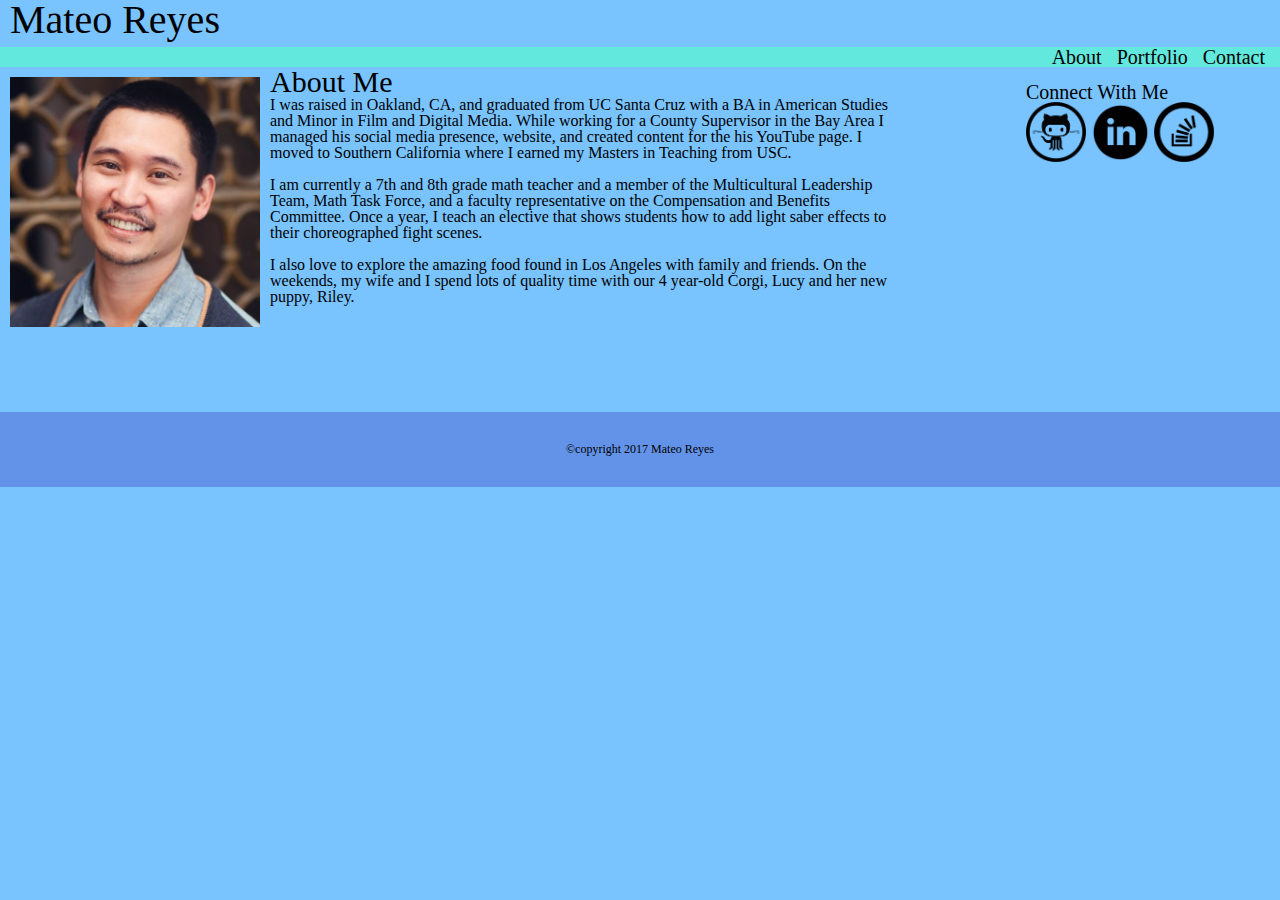
<file: index.html>
<!DOCTYPE html>
<html>

<head>
  <meta charset="UTF-8">
  
  <title>
    Mateo Reyes
  </title>

  <!-- CSS -->
  <link rel="stylesheet" type="text/css" href="assets/css/reset.css" />
  <link rel="stylesheet" type="text/css" href="assets/css/style.css" />

  <!-- Favicon -->
  <link rel="shortcut icon" href="assets/images/favicon_icon.ico" />

  <meta name="viewport" content="width=device-width, initial-scale=1.0">

</head>

<body>

  <div class="wrapper">
    <div class="row" id="header">
       <header class="col-md-1">
          <h1>
            Mateo Reyes
          </h1>
        </header>
    </div>
    <!-- class="row" id="header" -->

    <div class="row" id="nav-bar">
      <nav class="col-md-1" id="nav-bar">
          <a class="nav-btn" href="contact.html">Contact</a>
          <a class="nav-btn" href="portfolio.html">Portfolio</a>
          <a class="nav-btn" href="index.html">About</a>
      </nav>
    </div>
    <!-- class="row" id="nav-bar" -->

    <div class="row" id="content">
      <div class="col-md-4">
        <img id="portrait" src="assets/images/Reyes-profile_square.JPG" alt="portrait">
      </div>
      <!-- class="col-md-4" id="portrait" -->

      <div class="col-md-3">
        <div id="bio">
            <p>
              <h2>About Me</h2>

              <br>
              I was raised in Oakland, CA, and graduated from UC Santa Cruz with a BA in American Studies and Minor in Film and Digital Media. While working for a County Supervisor in the Bay Area I managed his social media presence, website, and created content for the his YouTube page. I moved to Southern California where I earned my Masters in Teaching from USC. 
            <br><br>
              I am currently a 7th and 8th grade math teacher and a member of the Multicultural Leadership Team, Math Task Force, and a faculty representative on the Compensation and Benefits Committee. Once a year, I teach an elective that shows students how to add light saber effects to their choreographed fight scenes.
            <br><br>
              I also love to explore the amazing food found in Los Angeles with family and friends. On the weekends, my wife and I spend lots of quality time with our 4 year-old Corgi, Lucy and her new puppy, Riley.
            </p>

          </div>
      </div>
      <!-- class="col-md-4" id="bio" -->

<div class="row" id="empty">
</div>

      <div class="row" id="aside">
        <div class="col-md-3" id="connect">
          <div class="col-md-1" id="connect-with">
            <h3>
              Connect With Me
            </h3>

            <br>
            
            <a href="https://github.com/mateyo3" target="_blank">
              <img class="smbtn" id="github" src="assets/images/gh-icon-circle.png" alt="GitHub">
            </a>

            <a href="https://www.linkedin.com/in/mateo-reyes-366962139/" target="_blank">
              <img class="smbtn" id="linkedin" src="assets/images/li-icon-circle.png" alt="Linkedin">
            </a>

            <a href="https://stackoverflow.com/users/8238815/mateo?tab=profile" target="_blank">
              <img class="smbtn" id="stackoverflow" src="assets/images/so-icon-circle.png" alt="Stackoverflow">
            </a>
          </div>
          <!-- class="col-md-1" id="connect-with" -->
        </div>
        <!-- class="row" id="connect" -->
      </div>
      <!-- class="col-md-8" id="aside" -->
    </div>
    <!-- class="row" id="content" -->


    <div class="row" id="footer">
      <footer class="col-md-1">
          <h5>
            &copy;copyright 2017 Mateo Reyes
          </h5>
        </footer>
    </div>
    <!-- class="row" id="footer" -->

  </div>
  <!-- class="wrapper" -->


</body>

</html>
</file>
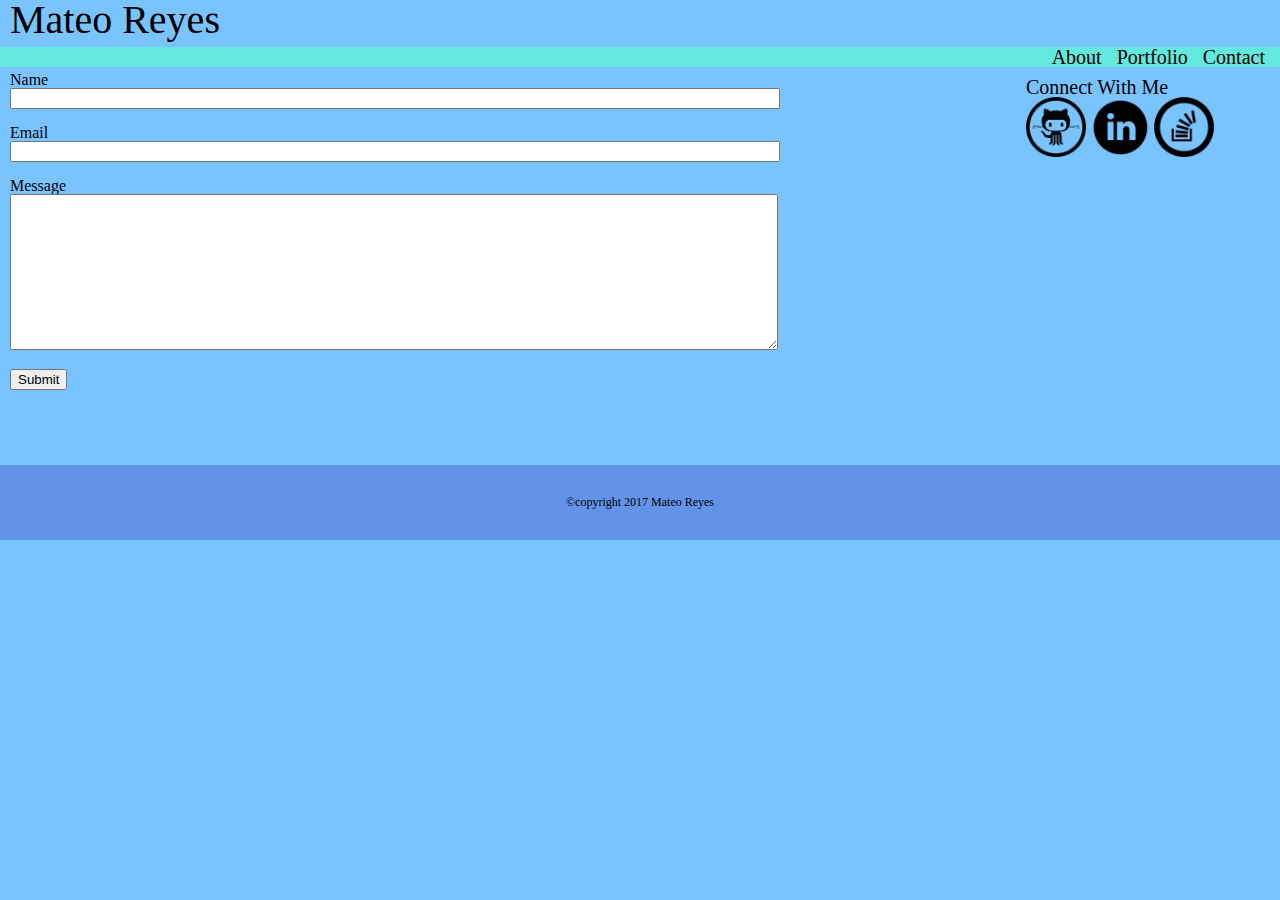
<file: contact.html>
<!DOCTYPE html>
<html>

<head>
	<title>Contact</title>

		<!-- CSS -->
		<link rel="stylesheet" type="text/css" href="assets/css/reset.css" />
		<link rel="stylesheet" type="text/css" href="assets/css/style.css" />

		<!-- Favicon -->
		<link rel="shortcut icon" href="assets/images/favicon_icon.ico" />

</head>

<body>

  <div class="wrapper">
    <div class="row" id="header">
       <header class="col-md-1">
          <h1>
            Mateo Reyes
          </h1>
        </header>
    </div>
    <!-- class="row" id="header" -->

    <div class="row" id="nav-bar">
       <nav class="col-md-1" id="nav-bar">
			<a class="nav-btn" href="contact.html">Contact</a>
			<a class="nav-btn" href="portfolio.html">Portfolio</a>
			<a class="nav-btn" href="index.html">About</a>
        </nav>
    </div>
    <!-- class="row" id="nav-bar" -->

	<div class="row" id="content">
		<div id="main">
		
			<!-- Start: Form -->
			<form>

				Name
				<br>
				<input class="textfield" type="text" name="Name">
				
				<br><br>
				
				Email

				<br>

				<input class="textfield" type="text" name="Email">
				
				<br><br>
				
				Message
				<br>
				<textarea class="textfield" type="text" name="message" rows="10" cols="30"></textarea>

				<br><br>

				<input type="submit"></input>

			</form>
			<!-- End: Form -->
	</div>


      <div class="row" id="aside">
        <div class="col-md-3" id="connect">
          <div class="col-md-1" id="connect-with">
            
            <h3>
              Connect With Me
            </h3>

            <br>
            
            <a href="https://github.com/mateyo3" target="_blank">
              <img class="smbtn" id="github" src="assets/images/gh-icon-circle.png" alt="GitHub">
            </a>

            <a href="https://www.linkedin.com/in/mateo-reyes-366962139/" target="_blank">
              <img class="smbtn" id="linkedin" src="assets/images/li-icon-circle.png" alt="Linkedin">
            </a>

            <a href="https://stackoverflow.com/users/8238815/mateo?tab=profile" target="_blank">
              <img class="smbtn" id="stackoverflow" src="assets/images/so-icon-circle.png" alt="Stackoverflow">
            </a>
          </div>
          <!-- class="col-md-1" id="connect-with" -->
        </div>
        <!-- class="row" id="connect" -->
      </div>
      <!-- class="col-md-8" id="aside" -->
    </div>
    <!-- class="row" id="content" -->


    <div class="row" id="footer">
      <footer class="col-md-1">
          <h5>
            &copy;copyright 2017 Mateo Reyes
          </h5>
        </footer>
    </div>
    <!-- class="row" id="footer" -->

  </div>
  <!-- class="wrapper" -->
</body>

</html>
</file>
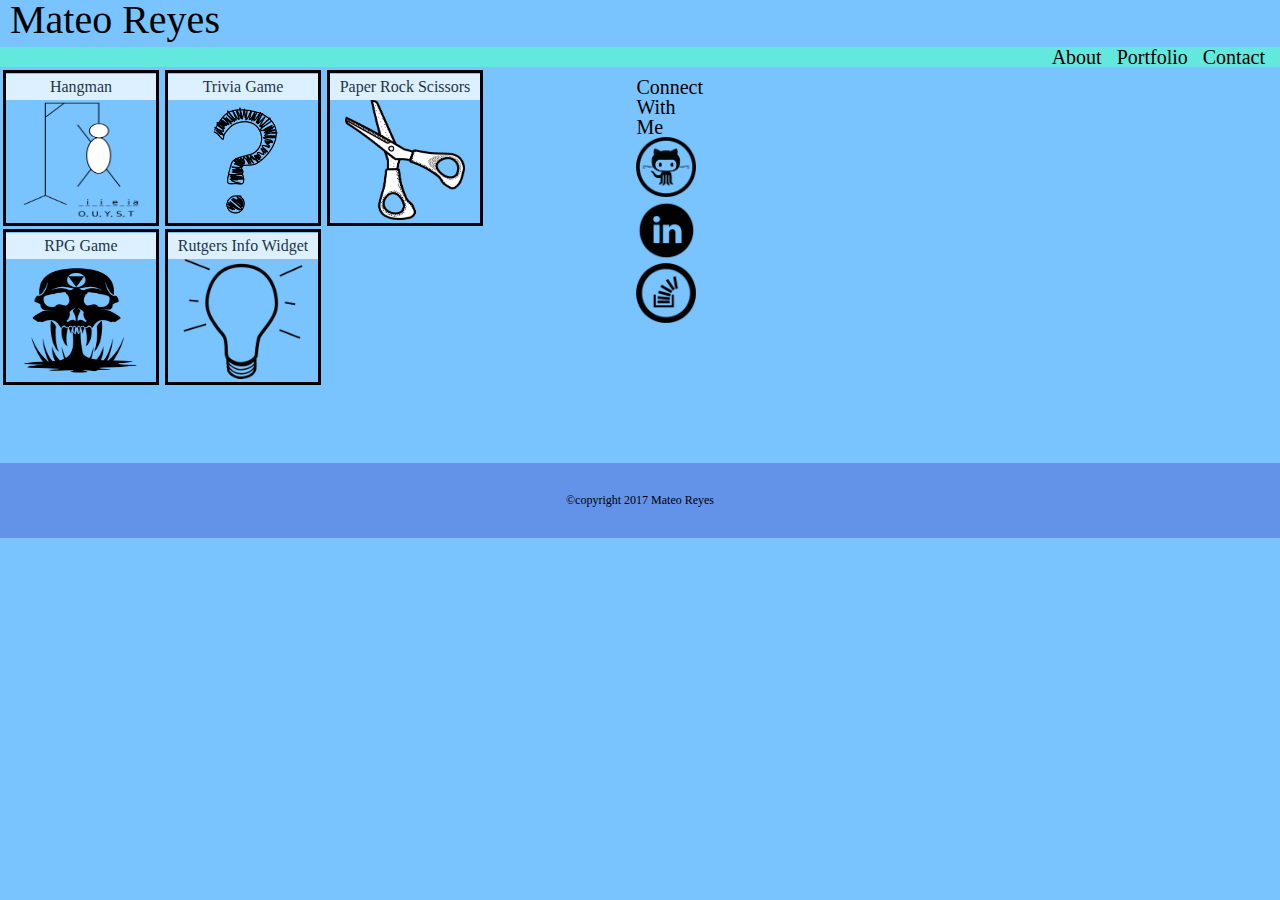
<file: portfolio.html>
<!DOCTYPE HTML>
<html>

<head>
	<title>Portfolio</title>

	<!-- CSS -->
		<link rel="stylesheet" type="text/css" href="assets/css/reset.css" />
		<link rel="stylesheet" type="text/css" href="assets/css/style.css" />


		<!-- Favicon -->
		<link rel="shortcut icon" href="assets/images/favicon_icon.ico" />

</head>

<body>
   <div class="wrapper">
    <div class="row" id="header">
       <header class="col-md-1">
          <h1>
            Mateo Reyes
          </h1>
        </header>
    </div>
    <!-- class="row" id="header" -->

    <div class="row" id="nav-bar">
		<nav class="col-md-1" id="nav-bar">
			<a class="nav-btn" href="contact.html">Contact</a>
			<a class="nav-btn" href="portfolio.html">Portfolio</a>
			<a class="nav-btn" href="index.html">About</a>
        </nav>
    </div>
    <!-- class="row" id="nav-bar" -->

<!-- 	<div class="row" id="content">	 -->	
	<div class="row">
		<div class="col-lg-6 col-md-6 col-xs-12" class="projects" id="hangman">	
			<h4>Hangman</h4>
			<a class="projectlink" href="portfolio.html"><img id="hangmanimage" class="projectimage" src="assets/images/hangman-icon.Png" alt="Hangman"></a>
		</div>
		<!-- class="col-md-2" class="projects" id="hangman" -->

		<div class="col-lg-6 col-md-6 col-xs-12" class="projects" id="rpg">
			<h4>RPG Game</h4>
			<a class="projectlink" href="portfolio.html"><img id="rpgimage" class="projectimage" src="assets/images/rpg-icon.png" alt="RPG Game"></a>
		</div>
		<!-- class="col-md-2" class="projects" -->
	</div>

	<div class="row">
		<div class="col-lg-6 col-md-6 col-xs-12" class="projects" id="trivia">
			<h4>Trivia Game</h4>
			<a class="projectlink" href="portfolio.html"><img id="triviaimage" class="projectimage" src="assets/images/trivia-icon.png" alt="Trivia Game"></a>
		</div>
		<!-- class="col-md-2" class="projects" id="trivia" -->

		<div class="col-lg-6 col-md-6 col-xs-12" class="projects" id="rutgers">
			<h4>Rutgers Info Widget</h4>
			<a class="projectlink" href="portfolio.html"><img id="rutgersimage" class="projectimage" src="assets/images/rutgers-icon.png" alt="Rutgers Info Widget"></a>
		</div>
		<!-- class="col-md-2" class="projects" id="rutgers" -->
	</div>

	<div class="row">
		<div class="col-lg-6 col-md-6 col-xs-12" class="projects" id="rock">
			<h4>Paper Rock Scissors</h4>
				<a class="projectlink" href="portfolio.html"><img id="rockimage" class="projectimage" src="assets/images/scissors-icon.png" alt="Paper Rock Scissors"></a>
			</div>
			<!-- class="col-md-2" class="projects" id="rock" -->
			<div class="col-lg-6 col-md-6 col-xs-12" class="projects" id="empty">
			</div>
	</div>
      <div class="row" id="aside">
        <div class="col-md-2" id="connect">
          <div class="col-md-1" id="connect-with">
            <h3>
              Connect With Me
            </h3>

            <br>
            
            <a href="https://github.com/mateyo3" target="_blank">
              <img class="smbtn" id="github" src="assets/images/gh-icon-circle.png" alt="GitHub">
            </a>

            <a href="https://www.linkedin.com/in/mateo-reyes-366962139/" target="_blank">
              <img class="smbtn" id="linkedin" src="assets/images/li-icon-circle.png" alt="Linkedin">
            </a>

            <a href="https://stackoverflow.com/users/8238815/mateo?tab=profile" target="_blank">
              <img class="smbtn" id="stackoverflow" src="assets/images/so-icon-circle.png" alt="Stackoverflow">
            </a>
          </div>
          <!-- class="col-md-1" id="connect-with" -->
        </div>
        <!-- class="row" id="connect" -->
      </div>
      <!-- class="col-md-8" id="aside" -->
    <!-- </div> -->
    <!-- class="row" id="content" -->


    <div class="row" id="footer">
      <footer class="col-md-1">
          <h5>
            &copy;copyright 2017 Mateo Reyes
          </h5>
        </footer>
    </div>
    <!-- class="row" id="footer" -->



  </div>
  <!-- class="wrapper" -->

</body>

</html>




<!-- Start: Portfolio container -->
	<!-- <div id="main"> -->
		
		<!-- Start: Hangman -->
		<!-- <div class="projects" id="hangman">
			<h4>Hangman</h4>
			<a class="projectlink" href="portfolio.html"><img id="hangmanimage" class="projectimage" src="assets/images/hangman-icon.Png" alt="Hangman"></a>
		</div> -->

		<!-- Start: RPG Game -->
		<!-- <div class="projects" id="rpg">
			<h4>RPG Game</h4>
			<a class="projectlink" href="portfolio.html"><img id="rpgimage" class="projectimage" src="assets/images/rpg-icon.png" alt="RPG Game"></a>
		</div> -->

		<!-- Start: Trivia Game -->
		<!-- <div class="projects" id="trivia"/>
			<h4>Trivia Game</h4>
			<a class="projectlink" href="portfolio.html"><img id="triviaimage" class="projectimage" src="assets/images/trivia-icon.png" alt="Trivia Game"></a>
		</div> -->

		<!-- Start: Rutgers Info Widget -->
		<!-- <div class="projects" id="rutgers">
			<h4>Rutgers Info Widget</h4>
			<a class="projectlink" href="portfolio.html"><img id="rutgersimage" class="projectimage" src="assets/images/rutgers-icon.png" alt="Rutgers Info Widget"></a>
		</div> -->

		<!-- Start: Rock Paper Scissors -->
		<!-- <div class="projects" id="rock">
			<h4>Paper Rock Scissors</h4>
			<a class="projectlink" href="portfolio.html"><img id="rockimage" class="projectimage" src="assets/images/scissors-icon.png" alt="Paper Rock Scissors"></a>
		</div> -->

	<!-- </div> -->
</file>
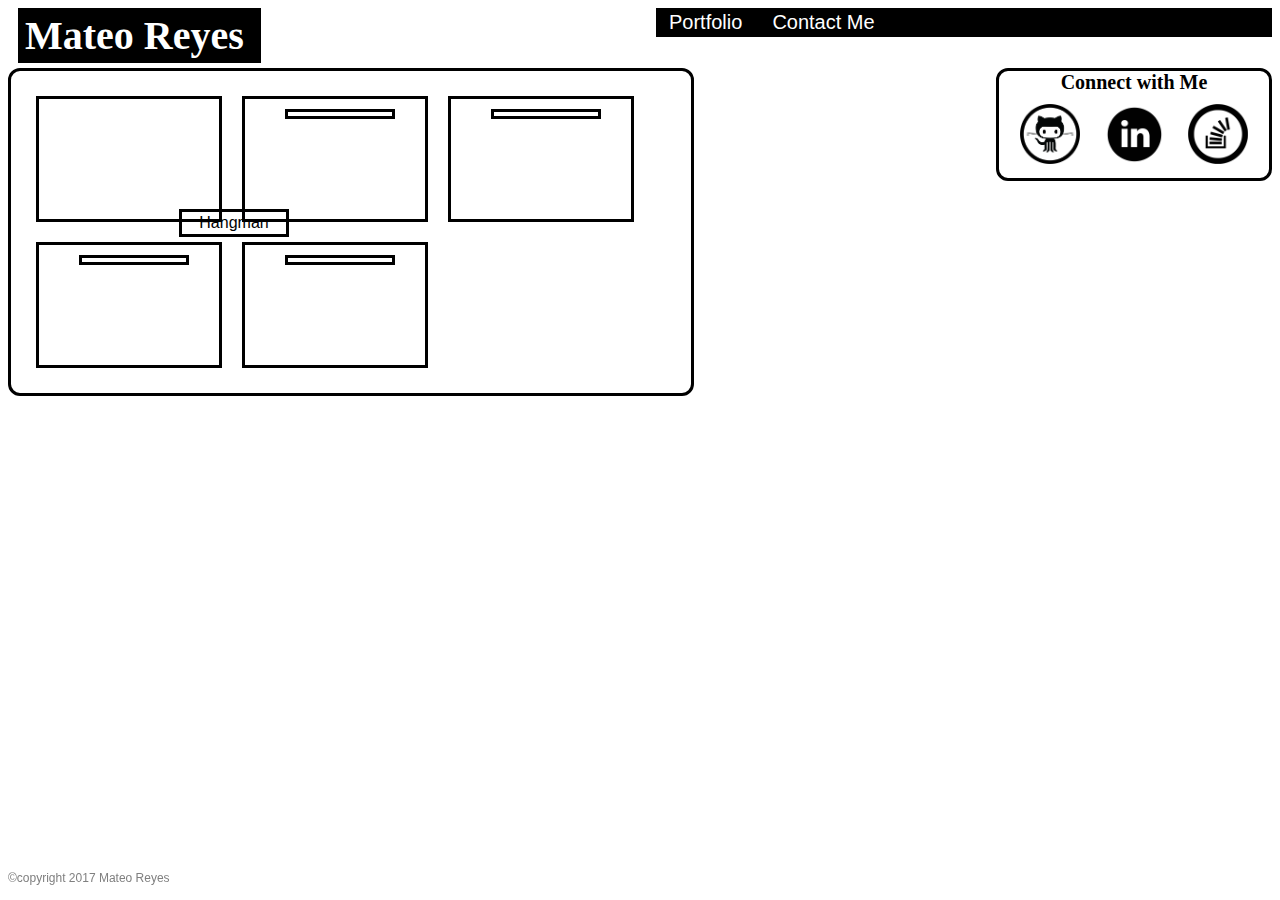
<file: assets/images/Portfolio.html>
<!DOCTYPE html>
<!-- saved from url=(0076)file:///C:/Users/mateo/Desktop/class/Homework/Basic-Portfolio/portfolio.html -->
<html><head><meta http-equiv="Content-Type" content="text/html; charset=windows-1252">
	<title>Portfolio</title>

	<!-- CSS -->
		<link rel="stylesheet" type="text/css" href="./Portfolio_files/style.css">
		
		<!-- Favicon -->
		<link rel="shortcut icon" href="file:///C:/Users/mateo/Desktop/class/Homework/Basic-Portfolio/assets/images/favicon_icon.ico">

</head>

<body>

	<!-- Start: header -->
	<header>
	
		<h1><a class="navbtn" href="file:///C:/Users/mateo/Desktop/class/Homework/Basic-Portfolio/index.html">Mateo Reyes</a></h1>
	
	</header>
	<!-- End: header -->

	<!-- Start: Nav buttons -->
	<nav id="nav">
		<ul>
			<li><a class="navbtn" id="portfolio" href="file:///C:/Users/mateo/Desktop/class/Homework/Basic-Portfolio/portfolio.html">Portfolio</a></li>
			<li><a class="navbtn" id="contact" href="file:///C:/Users/mateo/Desktop/class/Homework/Basic-Portfolio/contact.html">Contact Me</a></li>
		</ul>

	</nav>
	<!-- End: Nav buttons -->

	<!-- Start: Portfolio container -->
	<div id="main">
		
		<!-- Start: Hangman -->
		<div class="projects" id="hangman">
			<section class="projecttext" style="
    margin: 100px;
">
			Hangman
			</section>

		</div>

		<!-- Start: RPG Game -->
		<div class="projects" id="rpg">
			<section class="projecttext">
				
			</section>
		</div>

		<!-- Start: Trivia Game -->
		<div class="projects" id="trivia">
			<section class="projecttext">
				
			</section>
		</div>

		<!-- Start: Rutgers Info Widget -->
		<div class="projects" id="rutgers">
			<section class="projecttext">
				
			</section>
		</div>

		<!-- Start: Rock Paper Scissors -->
		<div class="projects" id="rock">
			<section class="projecttext">
				
			</section>
		</div>

	</div>

		<!-- Start: Connect with Me -->
		<div id="connect">

			<h3>Connect with Me</h3>

			<br>

			<!-- Social Media Buttons -->
			<a href="https://github.com/mateyo3"><img class="smbtn" id="github" src="./Portfolio_files/gh-icon-circle.png" alt="GitHub">
			</a><a href="https://www.linkedin.com/in/mateo-reyes-366962139/"><img class="smbtn" id="linkedin" src="./Portfolio_files/li-icon-circle.png" alt="Linkedin">
			</a><a href="https://stackoverflow.com/users/8238815/mateo?tab=profile"><img class="smbtn" id="stackoverflow" src="./Portfolio_files/so-icon-circle.png" alt="Stackoverflow">
		
		</a></div><a href="https://stackoverflow.com/users/8238815/mateo?tab=profile">
		<!-- End: Connect with Me -->

		<!-- Start: footer -->
		<footer>�copyright 2017 Mateo Reyes</footer>
		<!-- End: footer -->



</a></body></html>
</file>
<file: assets/css/style.css>
.wrapper {
	display: flex;
	flex-flow: row wrap;
}


h1, h2, h3, h5 {
	font-family: 'Georgia', Times, 'Times New Roman', serif;
	display: inline;
	color: black;
}

h1 {
	font-size: 40px;
	text-align: center;
}

h2 {
	font-size: 30px;
}

h3 {
	font-size: 20px;
	text-align: center;
}

h5 {
	text-align: center;
	height: 100px;
    line-height: 75px;
    white-space: nowrap;
}

body{
	background: #79C3FF ;
}

#header {
	order: 0;
	width: 100%;
	background-color: #79C3FF;
	padding-left: 10px;
	padding-bottom: 7px;
}

#nav-bar {
	order: 0;
	flex: 1 0 100%;
	width: 100%;
	background-color: #63E8DD;
}

#content {
	order: 3;
	flex: 1 0 80%;
	width: 600px;
	padding-left: 10px;
}


#portrait {
	order: 4;
	float: left;
	padding: 10px 10px 10px 0;
	display: inline;
	width: 250px;
	height: auto;
}

#bio {
	order: 6;
	float: left;
	display: inline;
	width: 50%;
	margin: 0;
}

#connect-with {
	order: 7;
	float: right;
	display: inline;
	width: 20%;
	margin-top: 10px;
}

.git-hub, .linked-in, .stackoverflow {
	float: left;
}

#footer {
	order: 9;
	height: 75px;
	margin-top: 75px;
	flex: 0 1 100%;
	font-size: 12px;
	font-family: Arial, Times, serif;
	color: black;
	text-align: center;
	background-color: #6393E8;
	position: relative;
} 

.nav-btn {
	float: right;
	margin-right: 15px;
	font-size: 20px;
}


#empty {
	height: 5px;
}

/* Start: Links */

a {
	text-decoration: none;
}

a:link, a:visited {
    color: #000000; 
}

a:hover {
    color: #FFF330;
    opacity: 75%;
}

a:active {
    color: #000000;
}

a:link img {
	opacity: 1.0;
	filter: alpha(opacity=100);
}

a:hover img {
	opacity: 0.6;
	filter: alpha(opacity=60);
}


/* End: Links */

/* Start: Connect With Me */
.connect {

}

#github, #linkedin, #stackoverflow {
	width: 60px;
	height: auto;
}

.textfield {
	width: 100%
}

/* End: Connect With Me */


/* start: projects */
#hangman, #rpg, #trivia, #rutgers, #rock {
	border: solid;
	width: 150px;
	height: 150px;
	margin: 3px;
}

h4 {
	background-color: white;
	opacity: 0.75;
	text-align: center;
	padding: 5px;
	margin-top: 1px;
}


.projectimage {
	width: 80%;
	height: 80%;
	margin-left: auto;
	margin-right: auto;
	display: block;
}

.empty {
	border: none;
}


/* End: Projects */

form {
	width: 60%;
	float: left;
	padding-top: 5px;
}

@media only screen and (max-width: 640px) {
	
	body {
        background-image: none;
        background-color: white;
	}

	.wrapper {
		display: flex;
		flex-flow: row wrap;
	}

	#header{
		text-align: center;
	}
	
	#nav-bar {
		display: block;
		margin: auto;
	}

	#portrait {
		order: 1;
		align-items: center;
		clear: both;
	}

	#bio {
		order: 2;
		font-size: 90%;
	}

	#connect-with {
		order: 3;
		flex: 1 0 40%;
		width: 100px;
		float: left;
		display: inline;
		width: 60%;
		margin-top: 10px;
		clear: both;
	}
}


@media only screen and (min-width: 641px) and (max-width: 768px) {

	body {
		background-image: none;
		background-color: #6DFFE8;
	}

	#bio {
		font-size: 90%;
	}

	#connect-with {
		order: 7;
		flex: 1 0 40%;
		float: left;
		display: inline;
		width: 100%;
		margin-top: 10px;
		padding-left: 5px;
		clear: both;
	}

}

@media only screen and (min-width: 769px) and (max-width: 980px) {
    body {
        background-image: none;
        background-color: #63D9E8;
    }

    #connect-with {
		order: 7;
		float: right;
		display: inline;
		width: 200px;
		margin-top: 10px;
}

	#bio {
		order: 6;
		float: left;
		display: inline;
		width: 35%;
		margin: 0;
}

}
</file>
<file: assets/images/Portfolio_files/style.css>
body {
	background-image: url(https://www.pixeden.com/media/k2/galleries/165/001-subtle-light-pattern-background-texture-vol5.jpg);
}

h1, h2, h3{
	font-family: 'Georgia', Times, 'Times New Roman', serif;
	display: inline;
}

h1 {
	font-size: 40px;
	color: black;
	border: solid;
	border-color: black;
	text-align: center;
}

h2 {
	font-size: 30px;
	color: black;

}

h3 {
	font-size: 20px;
	color: black;
	text-align: center;
}

header {
	display: inline-block;
	background-color: black;
	padding: 4px;
	margin-left: 10px;
}


/* Start: Navigation Bar */

#nav {
	font-size: 20px;
	font-family: 'Arial', 'Helvetica Neue', Helvetica, sans-sarif;
	border: solid;
	border-color: black;
	float: right;
	width: 600px;
	margin: 0 20px 0 20;
	padding-left: 10px;
	list-style: none;
	display: inline;
	background-color: black;
}


.navbtn {
	display: inline;
	margin-right: 10px;

}

#portfolio {
	float: left;
}

#contact {
	padding-left: 20px;
}


ul {
    list-style-type: none;
    margin: 0;
    padding: 0;
}

/* End: Navigation Bar */


/* Start: Links */

a{
	text-decoration: none;
}

a:link {
    color: white; 
}

a:visited {
    color: white;
}

a:hover {
    color: orange;
    opacity: 75%;
}

a:active {
    color: yellow;
}

/* End: Links */


/* Start: index.html */



#main{
	border: solid;
	border-color: black;
	border-radius: 12px;
	float: left;
	margin-top: 5px;
	padding: 15px;
	width: 650px;
}


#connect {
	display: inline-block;
	border: solid;
	border-color: black;
	border-radius: 12px;
	float: right;
	width: 270px;
	margin-top: 5px;
	text-align: center;
}


.smbtn{
	display: inline-block;
	padding: 10px;
}

#portrait {
	width: 250px;
	height: auto;
	float: left;
	display: inline;
    padding: 0px 20px 0px 0px;
}

#bio {
	font-size: 20px;
	font-family: Arial, Times, serif;
	color: black;
	display: inline;
	padding: 0px 0px 0px 0px;
    width: 300px;
    height: 200px;
}

/* End: index.html */


/* Start: Portfolio */

.projects {
	font-family: Arial, Times, serif;
	border: solid;
	border-color: black;
	margin: 10px 10px 10px 10px;
	padding: 10px 40px 10px 40px;
	text-align: center;
	float: left;
	width: 100px;
	height: 100px;
	background: :url(http://juliarfellows.com/wp-content/uploads/2014/03/icon_4850.png);
}

.projecttext {
	padding: 2px;
	border: solid;
	border-color: black;
	display: block;
	width: 100%;
	z-index: 1;
}

#hangman {

}

#rpg {

}

#trivia {

}

#rutgers {

}

#rock {

}

/* Start: Connect With Me */
.connect {
	display: inline;
	float: right;
}

#github, #linkedin, #stackoverflow {
	width: 60px;
	height: auto;
}

.textfield {
	width: 100%
}

/* End: Connect With Me */


footer {
	font-size: 12px;
	font-family: Arial, Times, serif;
	color: gray;
	float: left;
	margin-bottom: 15px;
	position: fixed;
	bottom: 0;
}
git
</file>
